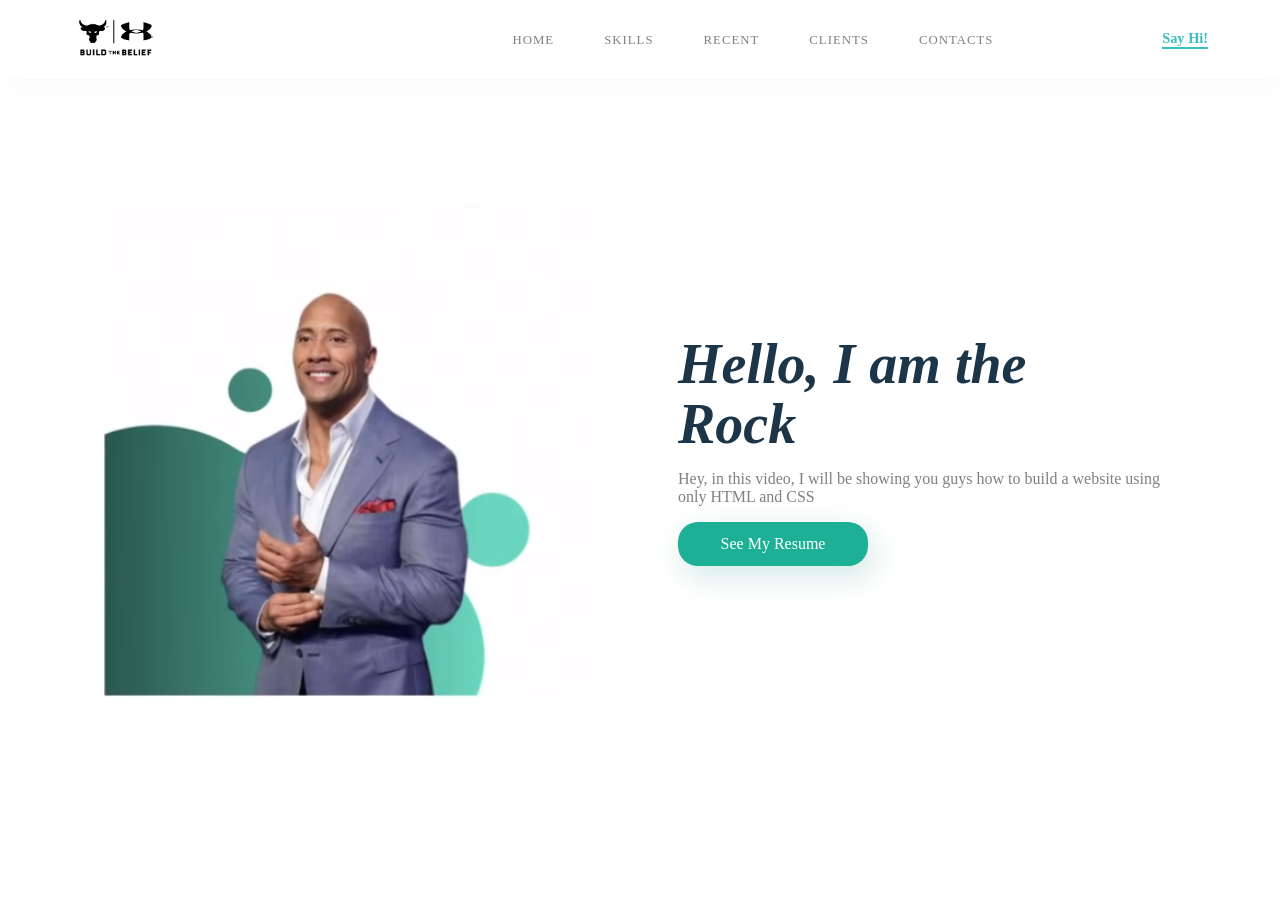
<file: index.html>
<!DOCTYPE html>
<html>
  <head>
    <meta charset="utf-8">
    <title>Rock Resume</title>
    <link href="style.css" rel="stylesheet" type="text/css" />
  </head>
  <body>
    <section id="main">
      <nav>
        <a href="#" class="logo">
          <img src="build the belief.png" alt="The Logo of Project Rock">
        </a>

        <span class="menu-space"></span>

        <ul class="menu">
          <li><a href="#">Home</a></li>
          <li><a href="#">Skills</a></li>
          <li><a href="#">Recent</a></li>
          <li><a href="#">Clients</a></li>
          <li><a href="#">Contacts</a></li>
        </ul>
        <a href="#" class="hey"><strong> Say Hi! </strong></a>
      </nav>
    </section>

    <div class="Content">
      <div class="image">
        <img src="main 1.png" alt="Rock">
      </div>
      <div class="main-text">
        <h1>Hello, I am the  <br> Rock</h1>
        <p>Hey, in this video, I will be showing you guys how to build a website using only HTML and CSS</p>
        <a href="#" class="resume-btn">See My Resume</a>
      </div> 
    </div>
    
  </body>
</html>
</file>
<file: style.css>
* {
  box-sizing: border-box;
}

body {
  margin: 0px;
  padding: 0px;
  font: poppins;
}

#main {
  width: 100%;
  height: 50vh;
  position: relative;
}

nav {
  display: flex;
  justify-content: space-around;
  align-items: center;
  position: fixed;
  top: 0;
  left: 0;
  width: 100%;
  background-color: white;
  box-shadow: 5px 10px 30px rgba(0, 0, 0, 0.02);
  z-index: 1;
}

.logo img{
  height: 45px;
}

.menu{
  list-style: none;
  display: flex;
}

.menu li a{
  height: 40px;
  line-height: 43px;
  margin: 3px;
  padding: 0px 22px;
  display: flex;
  font-size: 0.8em;
  text-transform: uppercase;
  font-weight: 500;
  letter-spacing: 1px;
  color: gray;
}

a {
  text-decoration: none;
}

.hey {
  color: #39bfbd;
  font-weight: 500;
  font-size: 0.9em;
  border-bottom: 2px solid #39bfbd;
}

.image {
  width: 500px;
  height: 500px;
}

.image img{
  width: 100%;
  height: 100%;
  object-fit: contain;
}

.Content {
  display: flex;
  width: 90%;
  justify-content: space-around;
  align-items: center;
  position: absolute;
  left: 50%;
  right: 50%;
  transform: translate(-50%, -50%)
}

.main-text {
  width: 500px;
}

.main-text h1{
  font-size: 3.5em;
  font-style: italic;
  color: #1c3548;
  margin: 0px 0px 10px 0px;
  line-height: 60px
}

.main-text p {
  color: grey;
}

.resume-btn {
  width: 190px;
  height: 44px;
  display: flex;
  justify-content: center;
  align-items: center;
  color: white;
  background-color: #1db096;
  border-radius: 20px;
  box-shadow: 5px 10px 30px rgba(24, 139, 119, 0.2);
}

.resume-btn:hover {
  background-color: #23cdaf;
  transition: all ease 0.2s;
}

.menu li a:hover{
  background-color: #23cdaf;
  color: white;
  box-shadow: 5px 10px 30px rgba(24, 139, 119, 0.2);
  transition: all ease 0.2s;
}
</file>
